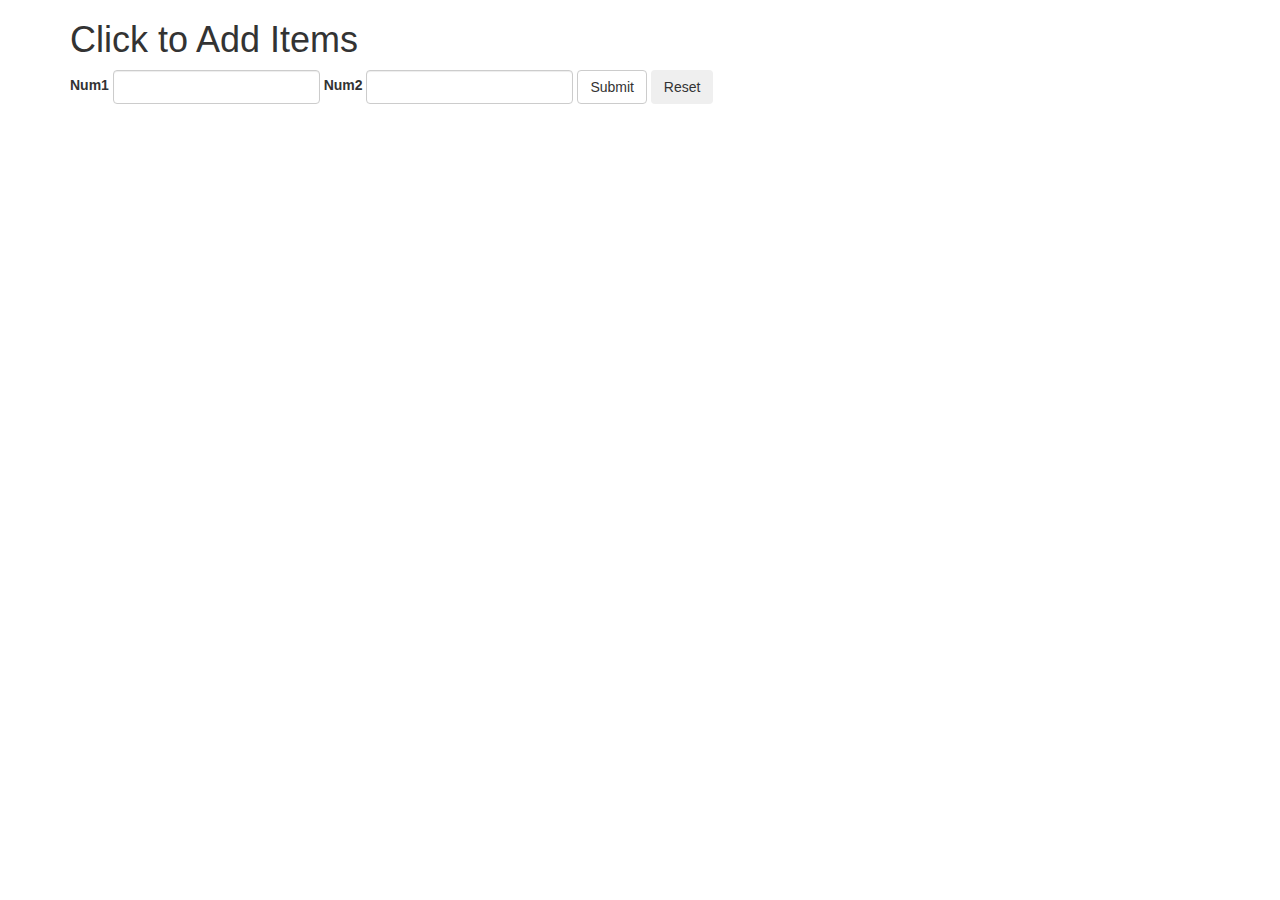
<file: JavaScript/clickToAddItems.html>
<!DOCTYPE html>
<html>
<head>
    <script type="text/JavaScript" src="clickToAddItems.js"></script>
    <link href="https://maxcdn.bootstrapcdn.com/bootstrap/3.3.7/css/bootstrap.min.css"
        rel="stylesheet" type="text/css" />
</head>
<body>
<div class="container">
    <h1>Click to Add Items</h1>
    <form name="numberFun" onsubmit="return validateItems();"
          onreset="resetForm();" class="form-inline">
            <div class="form-group">
                <label for="num1">Num1</label>
                <input type="number" class="form-control" id="num1">
            </div>
            <div class="form-group">
                <label for="num2">Num2</label>
                <input type="number" class="form-control" id="num2">
            </div>
            <button type="submit" id="submitButton" class="btn btn-default">Submit</button>
            <button type="reset" id="resetButton" class="btn">Reset</button>
    </form>
    <table id="results" class="table table-striped" style="display:none;">
        <thead>
            <tr>
                <th>Operation</th>
                <th>Result</th>
            </tr>
        </thead>
        <tbody>
            <tr>
                <td>Addition (+)</td>
                <td><span id="addResult"></span></td>
            </tr>
            <tr>
                <td>Subtraction (-)</td>
                <td><span id="subtractResult"></span></td>
            </tr>
            <tr>
                <td>Multiplication (*)</td>
                <td><span id="multiplyResult"></span></td>
            </tr>
            <tr>
                <td>Division (/)</td>
                <td><span id="divideResult"></span></td>
            </tr>
        </tbody>
    </table>
</div>
</body>
</html>
</file>
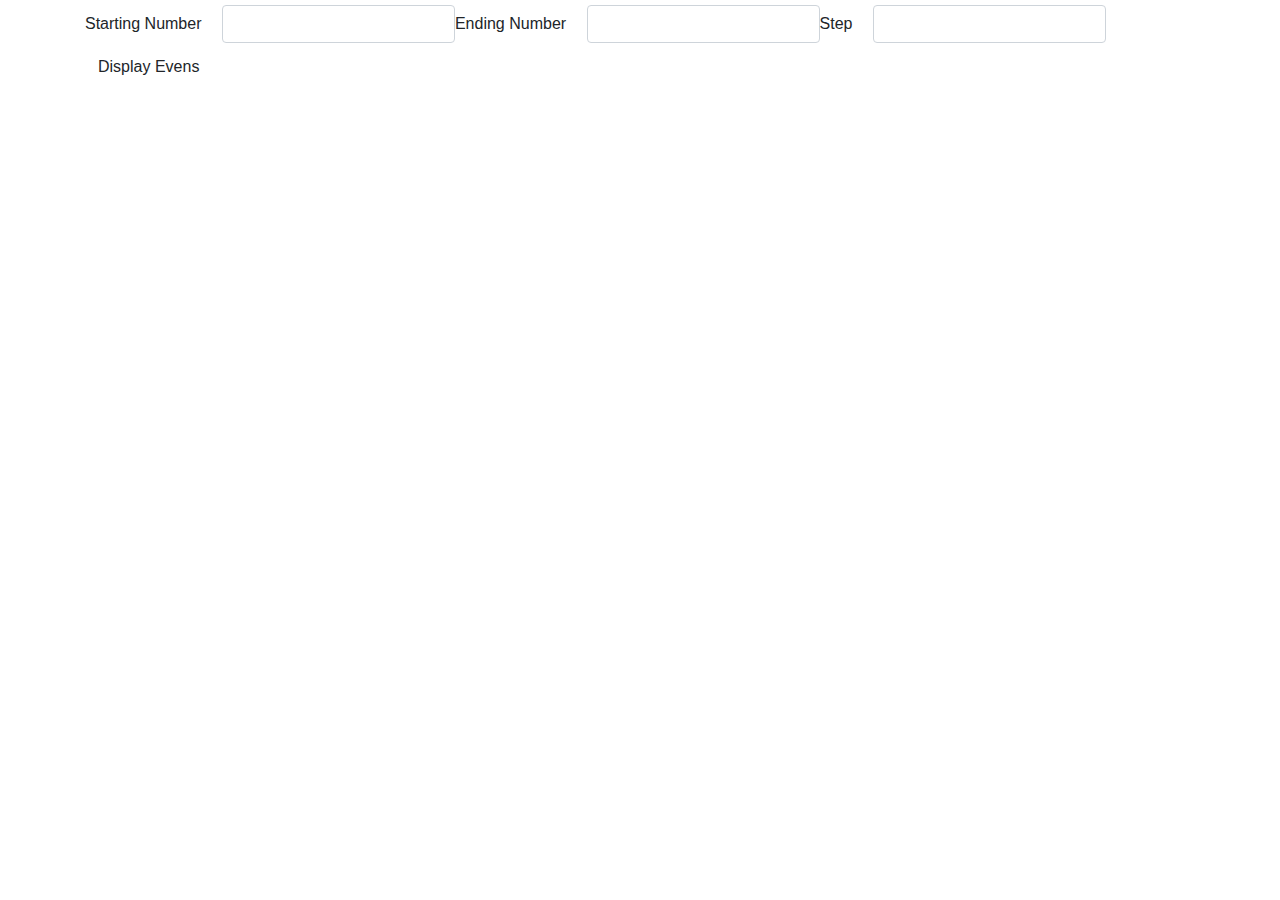
<file: JavaScript/displayEvens.html>
<!DOCTYPE html>
<html lang="en" dir="ltr">
  <head>
    <meta name="viewport" content="width=device-width, initial-scale=1, shrink-to-fit=no">
    <script type="text/javascript" src="displayEvens.js"></script>
    <link href="https://stackpath.bootstrapcdn.com/bootstrap/4.3.1/css/bootstrap.min.css"
    rel="stylesheet" type="text/css">
  </head>
  <body>
  <div class="container">
    <form name="Evens" onsubmit="event.preventDefault(); return validateItems();"
    onreset="resetForm();" class="form-inline">
    <div class="form-group">
      <label for="startingNumber" align="right">Starting Number &emsp;</label>
      <input type="number" class="form-control" id="startingNumber"><br><br>
    </div><br><br>
      <div class="form-group">
        <label for="endingNumber" align="right">Ending Number &emsp;</label>
        <input type="number" class="form-control" id="endingNumber"><br>
      </div><br><br>
      <div class="form-group">
        <label for="steps" align="right">Step &emsp;</label>
        <input type="number" class="form-control" id="step">
    </div><br><br>
    <button type="submit" id="submitButton" class="btn btn-default">Display Evens</button>
</form>
<div>

</div>
<table id="results">
</table>
  </div>

  </body>
</html>
</file>
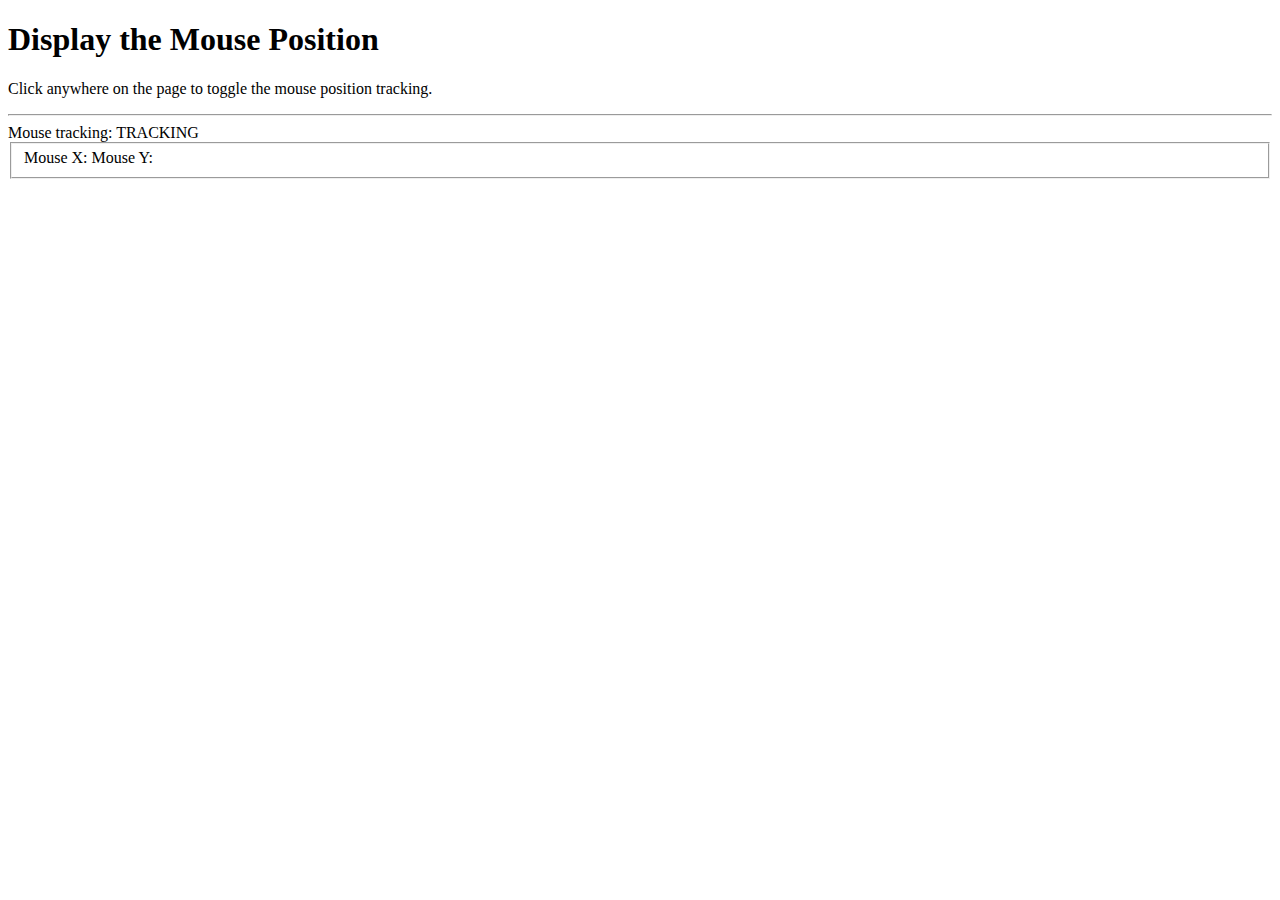
<file: JavaScript/displayMousePosition.html>
<!DOCTYPE html>
<html>
<head>
    <script type="text/javascript" src="displayMousePosition.js"></script>
    
</head>
<body onload="toggleTracking()" onclick="toggleTracking()" onmousemove="updateMousePosition();">
    <h1>Display the Mouse Position</h1>
    <p>Click anywhere on the page to toggle the
         mouse position tracking.</p>
    <hr />
    <div>
        Mouse tracking: <span id="trackingStatus">NOT TRACKING</span>
    </div>
    <fieldset>
        <label>Mouse X:</label><label id="mousePositionX"></label>
        <label>Mouse Y:</label><label id="mousePositionY"></label>
    </fieldset>
</body>
</html>
</file>
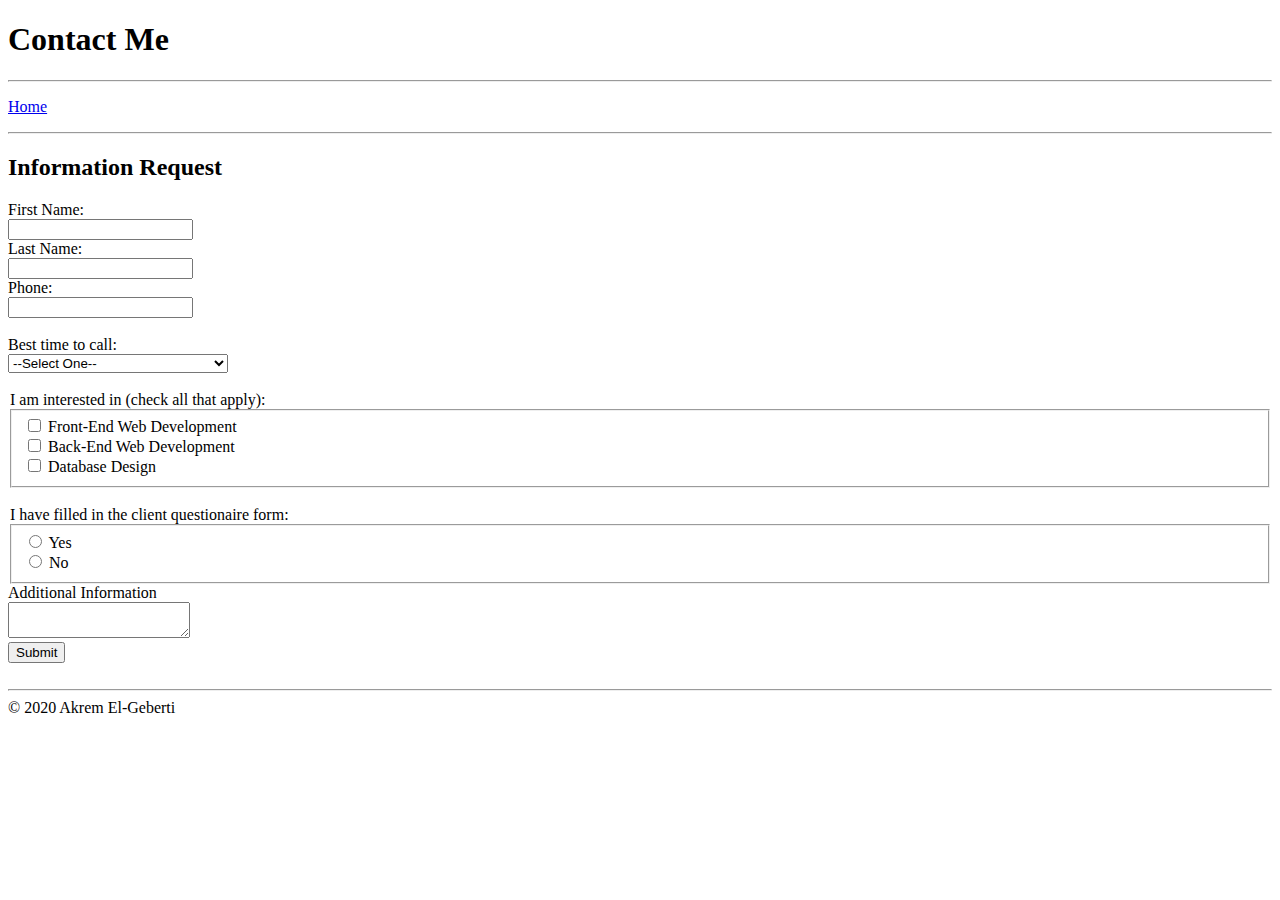
<file: Portfolio/contacts.html>
<!DOCTYPE html>
<!DOCTYPE html>
<html lang="en">
  <head>
    <title> Contact Me</title>
  </head>
  <body>
    <header>
      <h1>Contact Me</h1>
      <hr />
    </header>
      <p><a href="index.html">Home</a></p>
      <hr />
      <h2>Information Request</h2>
      <nav>
      <form action="submit.html" method="post">
        <label for="firstName">First Name:</label><br />
        <input type="text" id="firstName" name="firstName"><br />
        <label for="lastName">Last Name:</label><br />
        <input type="text" id="lastName" name="lastName"> <br />
        <label for="phone">Phone:</label><br />
        <input type="text" id="phone" name="phone"><br /><br />
        <label for="contact">Best time to call:</label><br />
        <select id="contact" name="contact">
          <option value="default" selected>--Select One--</option>
          <option value="morning">Morning (8am to 12pm Eastern)</option>
          <option value="afternoon">Afternoon (12pm to 5pm Eastern)</option>
          <option value="Evening">Evening (5pm to 8pm Eastern)</option>
        </select><br /><br />
        <legend>I am interested in (check all that apply):</legend>
        <fieldset>
          <input type="checkbox" id="frontEnd" name="interest" value="frontEnd">
          <label for="frontEnd">Front-End Web Development</label><br />
          <input type="checkbox" id="backEnd" name="interest" value="backEnd">
          <label for="backEnd">Back-End Web Development</label> <br />
          <input type="checkbox" id="database" name="interest" value="database">
          <label for="database">Database Design</label><br />
        </fieldset><br />
        <legend>I have filled in the client questionaire form:</legend>
        <fieldset>
          <input type="radio" id="choice1" name="questionaire" value="yes">
          <label for="choice1">Yes</label><br />
          <input type="radio" id="choice2" name="questionaire" value="no">
          <label for="choice2">No</label><br />
        </fieldset>
        <label for="info">Additional Information</label><br />
        <textarea id="info" name="info"></textarea><br />
        <input type="submit" name="submit" value="Submit">
      </form><br />
      </nav><hr />
      <footer>
      &copy; 2020 Akrem El-Geberti</footer>
  </body>
</html>
</file>
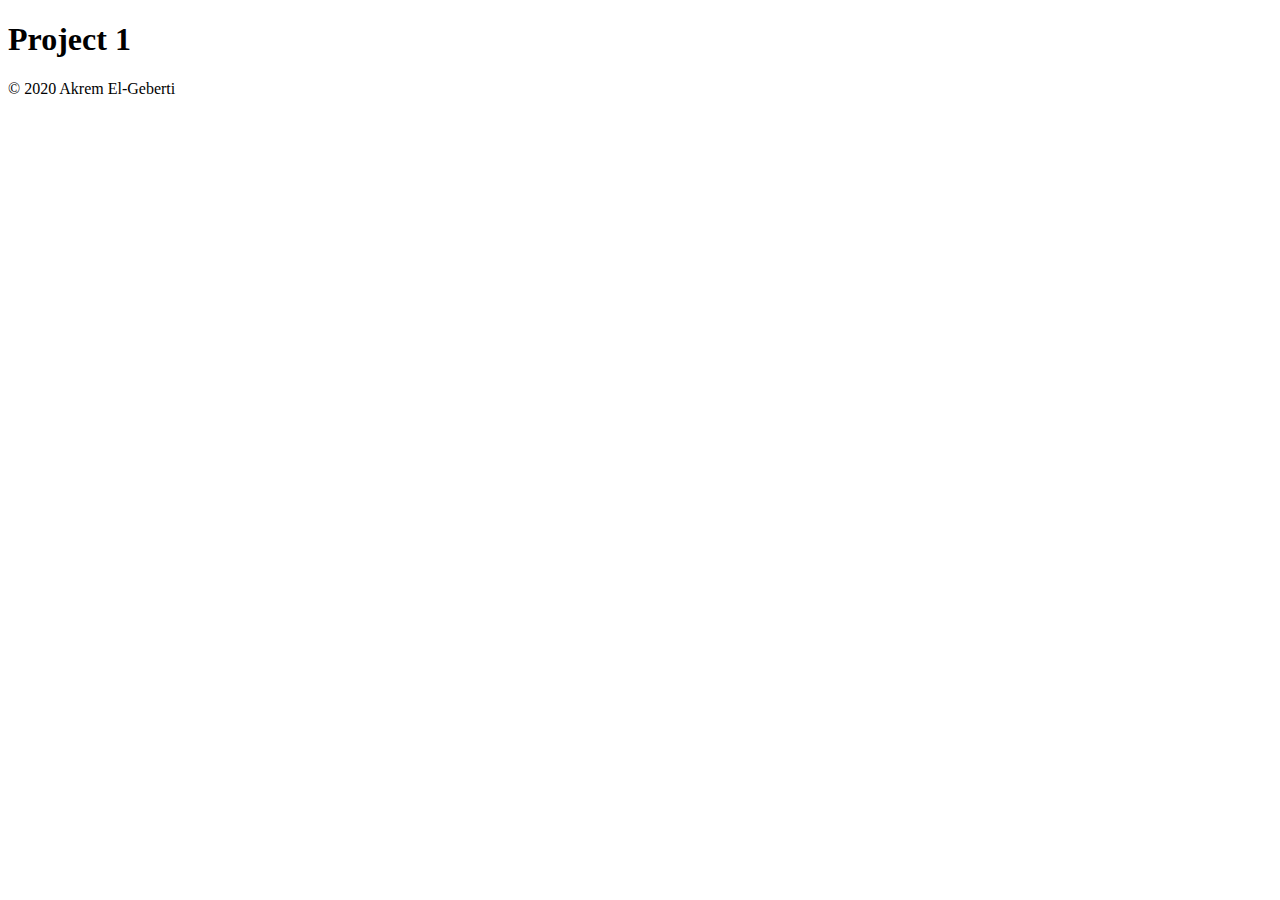
<file: Portfolio/project.html>
<!DOCTYPE html>
<!DOCTYPE html>
<html lang="en">
  <head>
    <title>Projects</title>
  </head>
  <body>
    <header>
      <h1>Project 1</h1>
      </header>
      <nav>
        </nav>

        <footer>
        &copy; 2020 Akrem El-Geberti</footer>
  </body>
</html>
</file>
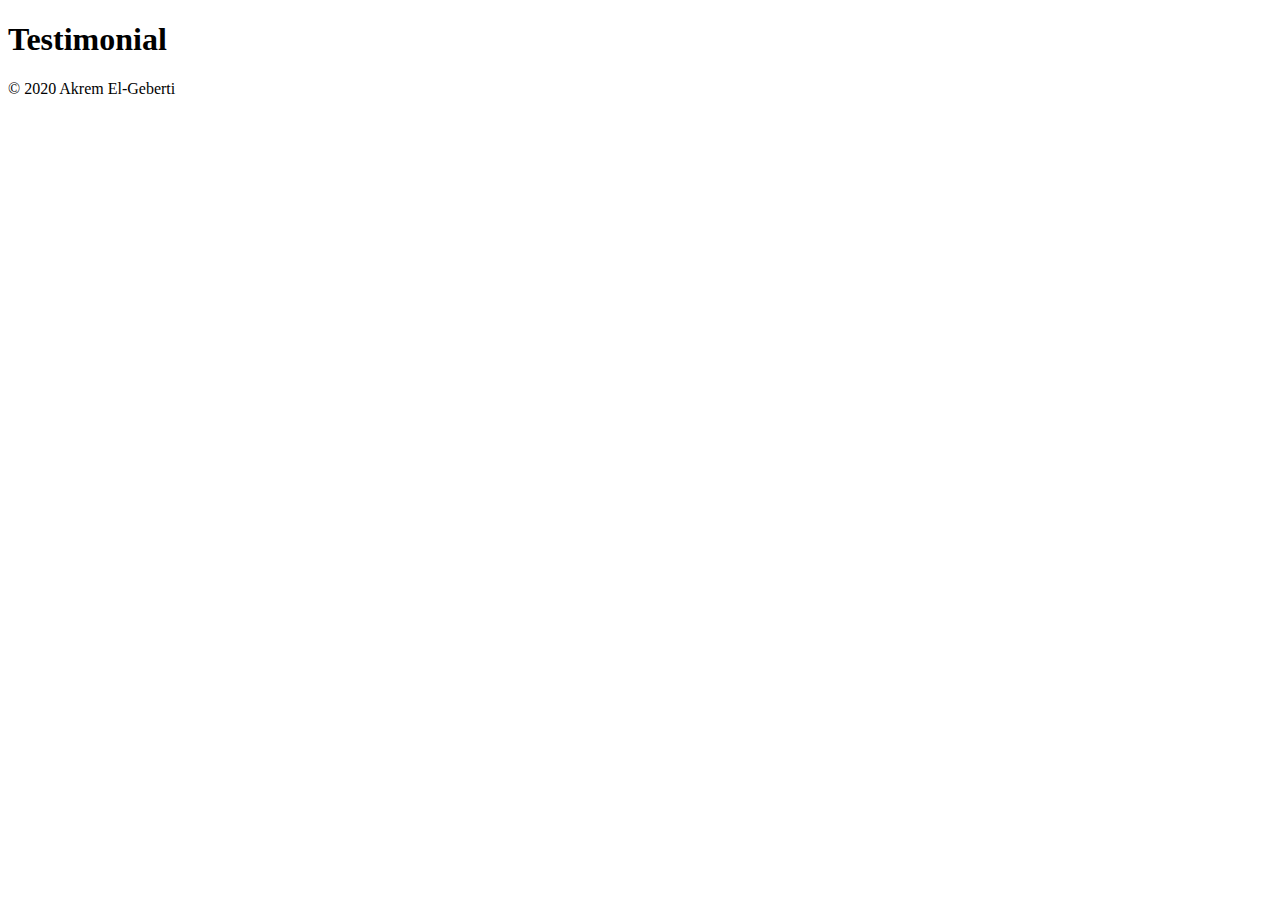
<file: Portfolio/testomonials.html>
<!DOCTYPE html>
<!DOCTYPE html>
<html lang="en">
  <head>
    <title>Testimonials</title>
  </head>
  <body>
    <header>
      <h1>Testimonial</h1>
    </header>
    <nav>

    </nav>
    <footer>
    &copy; 2020 Akrem El-Geberti</footer>
  </body>
</html>
</file>
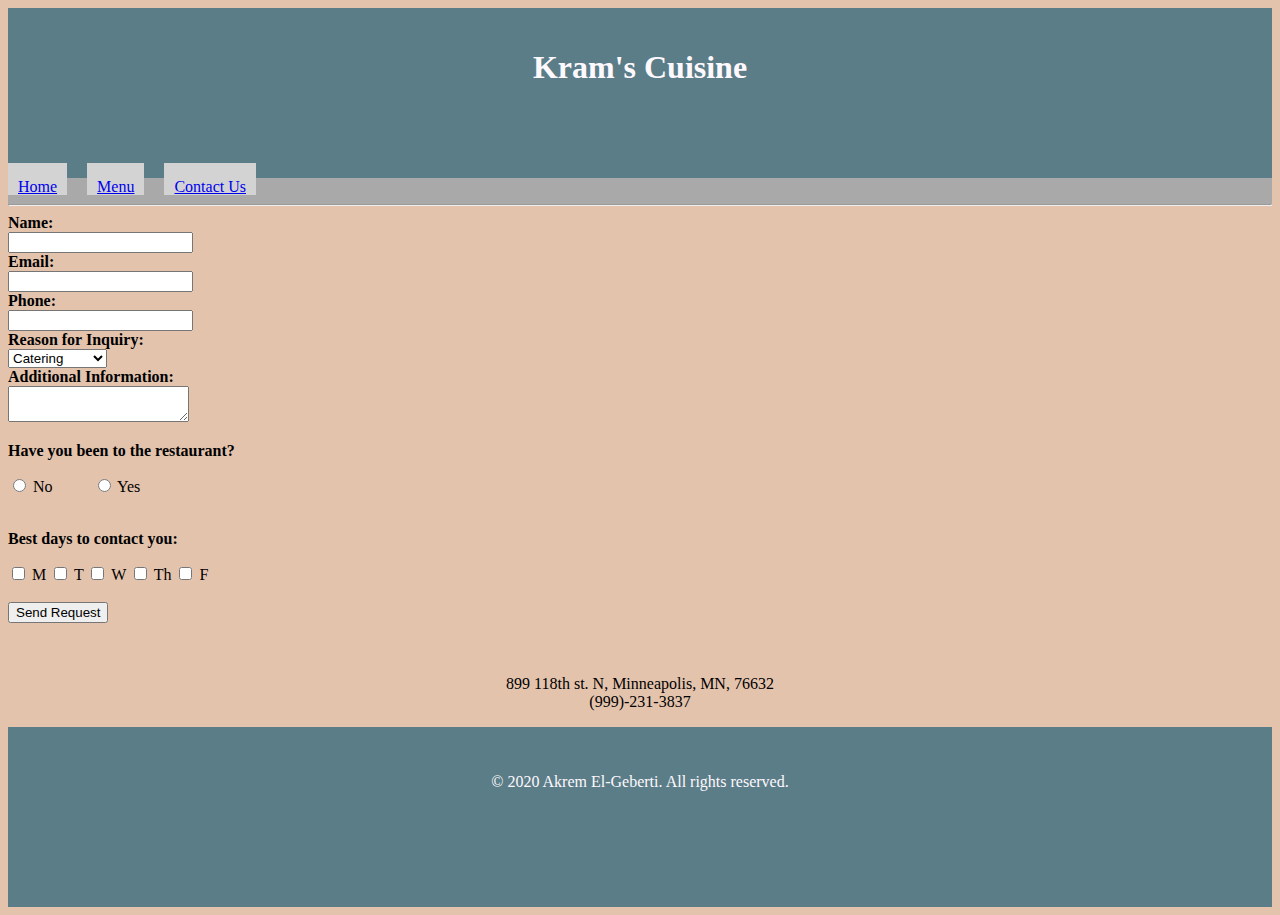
<file: RestaurantSitepart-1/contact.html>
<!DOCTYPE html>
<html lang="en">
  <head>
    <meta charset="utf-8">
    <meta name="viewport" content="width=device-width, initial-scale=1, shrink-to-fit=no">
    <title>Contact Us</title>
    <link rel="stylesheet" href="https://stackpath.bootstrapcdn.com/bootstrap/4.1.3/css/bootstrap.min.css"
     integrity="sha384-MCw98/SFnGE8fJT3GXwEOngsV7Zt27NXFoaoApmYm81iuXoPkFOJwJ8ERdknLPMO" crossorigin="anonymous">
    <link rel="stylesheet" href="Styles/restaurantStyles.css" type="text/css">
    <script type="text/javascript" src="restaurantJavaScript.js">

    </script>
    <style media="screen">
    header{
      font-weight: bold;
      padding: 20px 10px 20px 10px;
    }
    nav a{
      background-color: lightgray;
      padding: 15px 10px 0px 10px;
    }
    nav a .btn{
    background-color: #5b7d87;
    color: #fef9ff;
    }
    nav a .btn:hover{
      font-weight: bold;
    }
    body{
      background-color: #e4c3ad;
    }

    nav{
      background-color: darkgray;
    }
    </style>
  </head>
  <body>
    <header>
      <center><h1>Kram's Cuisine</h1></center>
    </header>
    <nav>
    <a class="btn badge-pill" href="index.html">Home</a>&emsp;
    <a class="btn badge-pill" href="menu.html">Menu</a>&emsp;
    <a class="btn badge-pill" href="contact.html">Contact Us</a><hr />
  </nav>
    <div class="container" >
    <form name="contactInfo" action="submit.html" method="post" onsubmit="return validateItems();"
          onreset="resetForm();">
          <div class="row">
            <div class="col-md-4 text-right">
      <label for="fullName" id="lblFullName">Name:</label>
    </div>
    <div class="col-md-5">
      <input type="text" id="fullName" name="fullName" class="form-control" ><br>
    </div>
  </div>
  <div class="row">
  <div class="col-md-4 text-right">
      <label for="email" id="lblEmail">Email:</label>
    </div>
    <div class="col-md-5">
      <input type="text" id="email" name="email" class="form-control"><br>
    </div>
  </div>
  <div class="row">
    <div class="col-md-4 text-right">
      <label for="phone">Phone:</label>
    </div>
    <div class="col-md-5">
      <input type="text" id="phone" name="phone" class="form-control"><br>
    </div>
</div>
<div class="row">
  <div class="col-md-4 text-right">
      <label for="inquiry">Reason for Inquiry:</label>
    </div>
    <div class="col-md-5">
      <select class="form-control" id="inquiry" name="inquiry">
        <option value="default" selected>Catering</option>
        <option value="private party">Private Party</option>
        <option value="feedback">Feedback</option>
        <option value="other">Other</option>
      </select><br>
    </div>
  </div>
  <div class="row">
    <div class="col-md-4 text-right">
      <label for="info">Additional Information:</label>
    </div>
    <div class="col-md-5">
      <textarea name="info" class="form-control"></textarea><br>
    </div>
  </div>
<div class="row">
  <div class="col-md-4 text-right">
      <p>Have you been to the restaurant?</p>
</div>
<div class="col-md-7">
      <input type="radio" id="choice1" name="question" value="No">
      <label for="choice1">No</label>&emsp; &emsp;
      <input type="radio" id="choice2" name="question" value="Yes">
      <label for="choice2">Yes</label>
    </div>
    </div><br>
<div class="row">
  <div class="col-md-4 text-right">

      <p>Best days to contact you:</p>
      </div>
<div class="col-md-7">
        <input type="checkbox" id="monday" name="contact" value="monday">
        <label for="monday">M</label>
        <input type="checkbox" id="tuesday" name="contact" value="tuesday">
        <label for="tuesday">T</label>
        <input type="checkbox" id="wednesday" name="contact" value="wednesday">
        <label for="wednesday">W</label>
        <input type="checkbox" id="thursday" name="contact" value="thursday">
        <label for="thursday">Th</label>
        <input type="checkbox" id="friday" name="contact" value="friday">
        <label for="friday">F</label>
</div>
</div>
<br>
<div class="row">
  <div class="col-md-7 text-right">
        <input type="submit" name="submit" value="Send Request">
      </div>
    </div>
<br><br>
    </form>
  </div>
  <center><p>899 118th st. N, Minneapolis, MN, 76632<br>
    (999)-231-3837</p></center>

    <footer><p>&copy; 2020 Akrem El-Geberti. All rights reserved.</p></footer>

    <script src="https://code.jquery.com/jquery-3.3.1.slim.min.js"
    integrity="sha384-q8i/X+965DzO0rT7abK41JStQIAqVgRVzpbzo5smXKp4YfRvH+8abtTE1Pi6jizo" crossorigin="anonymous"></script>

    <script src="https://cdnjs.cloudflare.com/ajax/libs/popper.js/1.14.3/umd/popper.min.js"
        integrity="sha384-ZMP7rVo3mIykV+2+9J3UJ46jBk0WLaUAdn689aCwoqbBJiSnjAK/l8WvCWPIPm49" crossorigin="anonymous"></script>

    <script src="https://stackpath.bootstrapcdn.com/bootstrap/4.1.3/js/bootstrap.min.js"
        integrity="sha384-ChfqqxuZUCnJSK3+MXmPNIyE6ZbWh2IMqE241rYiqJxyMiZ6OW/JmZQ5stwEULTy" crossorigin="anonymous"></script>
        <noscript>JavaScript is off. Please enable to view full site.</noscript>
  </body>
</html>
</file>
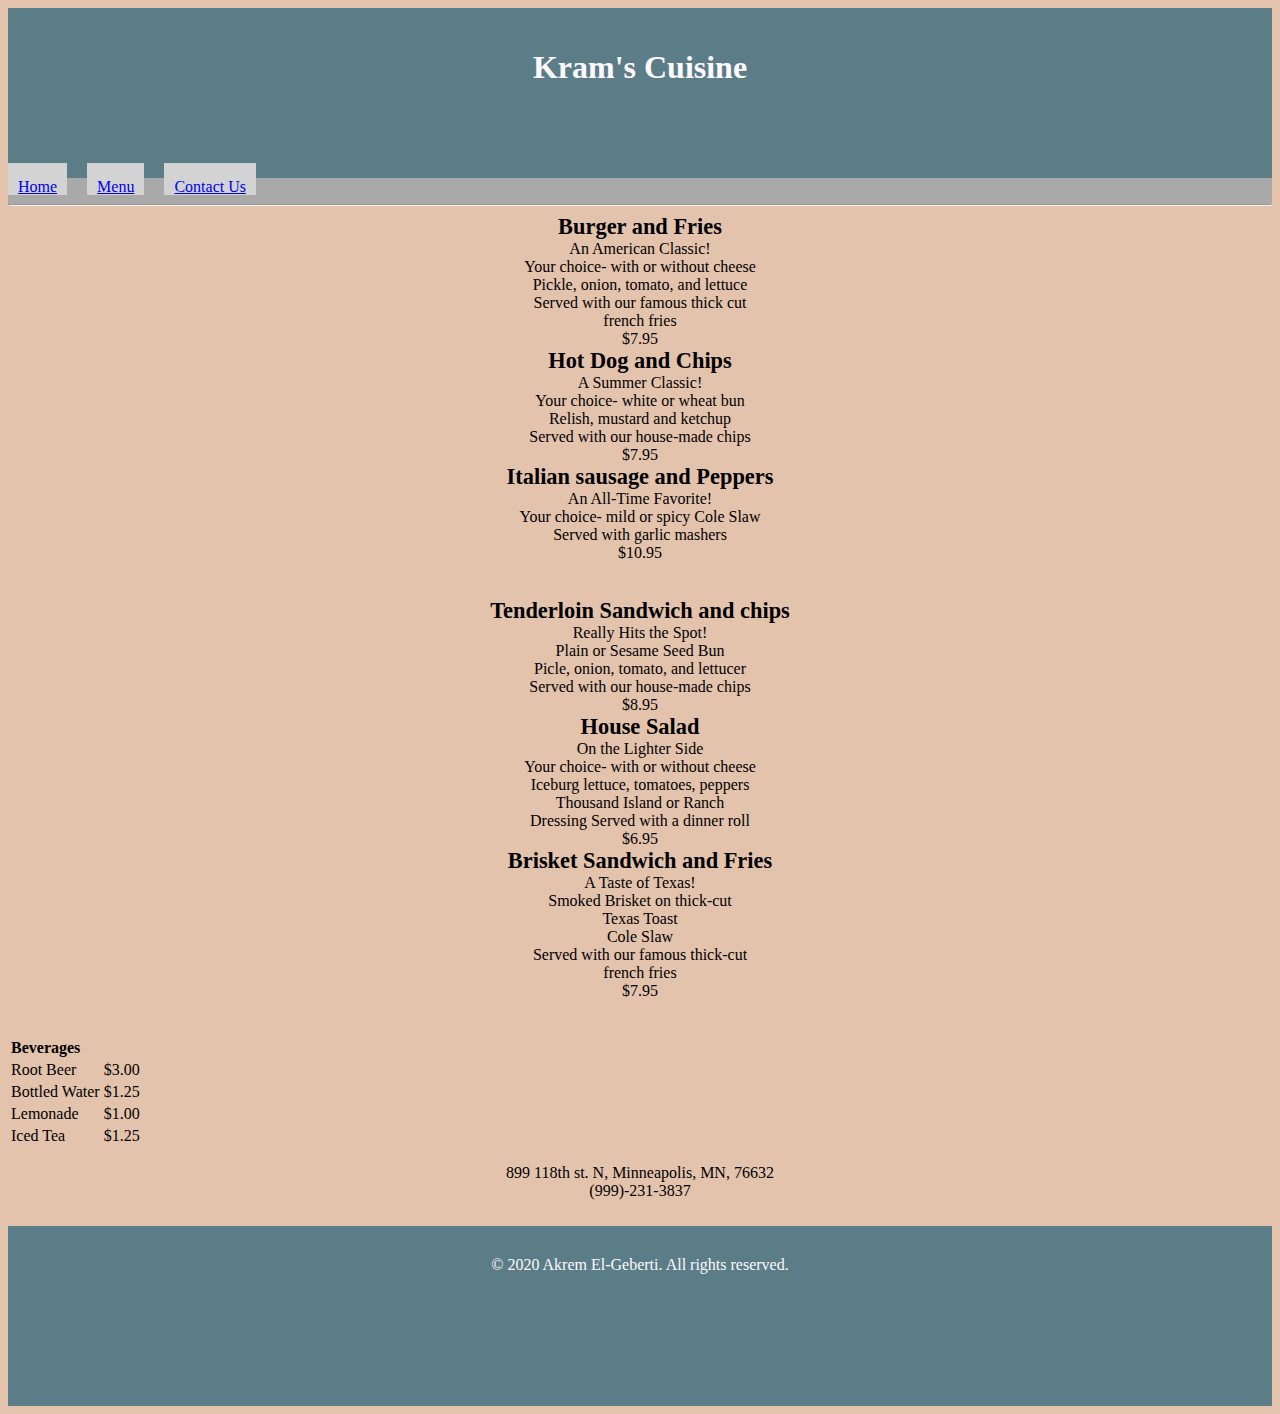
<file: RestaurantSitepart-1/menu.html>
<!DOCTYPE html>
<html lang="en">
  <head>
    <meta charset="utf-8">
    <meta name="viewport" content="width=device-width, initial-scale=1, shrink-to-fit=no">
    <title>Menu</title>
    <link rel="stylesheet" href="https://stackpath.bootstrapcdn.com/bootstrap/4.1.3/css/bootstrap.min.css"
     integrity="sha384-MCw98/SFnGE8fJT3GXwEOngsV7Zt27NXFoaoApmYm81iuXoPkFOJwJ8ERdknLPMO" crossorigin="anonymous">
    <link rel="stylesheet" href="Styles/restaurantStyles.css" type="text/css">
    <style media="screen">
    header{
      font-weight: bold;
      padding: 20px 10px 20px 10px;
    }
    nav a{
      background-color: lightgray;
      padding: 15px 10px 0px 10px;
    }
    nav a .btn{
  background-color: #5b7d87;
  color: #fef9ff;
    }
    nav a .btn:hover{
      font-weight: bold;
    }
    nav{
      background-color: darkgray;
    }
    body{
      background-color: #e4c3ad;
    }
    p{
      padding: 0px 10px 10px 10px;
    }
    b{
      font-size: 1.4em;
    }

    </style>
  </head>
  <body>
    <header>
      <center><h1>Kram's Cuisine</h1></center>
    </header>
    <nav>
    <a class="btn badge-pill" href="index.html">Home</a>&emsp;
    <a class="btn badge-pill" href="menu.html">Menu</a>&emsp;
    <a class="btn badge-pill" href="contact.html">Contact Us</a>
    <hr>
  </nav>
  <div class="container">
  <div class="row">
    <div class="col-lg">
      <center><b>Burger and Fries</b><br>
      An American Classic!<br>
      Your choice- with or without cheese <br>Pickle, onion, tomato, and lettuce <br>Served with our
      famous thick cut <br>french fries <br>$7.95</center>
    </div>
    <div class="col-lg">
    <center><b>Hot Dog and Chips</b><br>
    A Summer Classic!<br>
    Your choice- white or wheat bun<br> Relish, mustard and ketchup <br>Served with our
  house-made chips <br>$7.95</center>
    </div>
    <div class="col-lg">
    <center><b>Italian sausage and Peppers</b><br>
    An All-Time Favorite!<br>
    Your choice- mild or spicy Cole Slaw <br>Served with garlic mashers
    <br>$10.95</center>
    </div>
  </div><br><br>
  <div class="row">
    <div class="col-lg">
      <center><b>Tenderloin Sandwich and chips</b><br>
      Really Hits the Spot!<br>
      Plain or Sesame Seed Bun <br>Picle, onion, tomato, and lettucer<br>
      Served with our house-made chips <br>$8.95</center>
    </div>
    <div class="col-lg">
    <center><b>House Salad</b><br>
      On the Lighter Side<br>
      Your choice- with or without cheese <br>Iceburg lettuce, tomatoes, peppers<br>
      Thousand Island or Ranch <br>Dressing Served with a dinner roll <br>$6.95</center>
    </div>
    <div class="col-lg">
      <center><b>Brisket Sandwich and Fries</b><br>
      A Taste of Texas! <br>
      Smoked Brisket on thick-cut<br>Texas Toast<br>Cole Slaw<br>Served with our famous thick-cut<br>
      french fries<br>$7.95</center>
    </div>
  </div>
</div>
<br><br>
<table class="table table-striped">
  <th colspan="2" align="left">Beverages</th>
  <tr>
    <td>Root Beer</td>
    <td>$3.00</td>
  </tr>
  <tr>
    <td>Bottled Water</td>
    <td>$1.25</td>
  </tr>
  <tr>
    <td>Lemonade</td>
    <td>$1.00</td>
  </tr>
  <tr>
    <td>Iced Tea</td>
    <td>$1.25</td>
  </tr>
</table>
    <center><p>899 118th st. N, Minneapolis, MN, 76632<br>
      (999)-231-3837</p></center>
      <footer>&copy; 2020 Akrem El-Geberti. All rights reserved.</footer>
      <script src="https://code.jquery.com/jquery-3.3.1.slim.min.js"
      integrity="sha384-q8i/X+965DzO0rT7abK41JStQIAqVgRVzpbzo5smXKp4YfRvH+8abtTE1Pi6jizo" crossorigin="anonymous"></script>

      <script src="https://cdnjs.cloudflare.com/ajax/libs/popper.js/1.14.3/umd/popper.min.js"
          integrity="sha384-ZMP7rVo3mIykV+2+9J3UJ46jBk0WLaUAdn689aCwoqbBJiSnjAK/l8WvCWPIPm49" crossorigin="anonymous"></script>

      <script src="https://stackpath.bootstrapcdn.com/bootstrap/4.1.3/js/bootstrap.min.js"
          integrity="sha384-ChfqqxuZUCnJSK3+MXmPNIyE6ZbWh2IMqE241rYiqJxyMiZ6OW/JmZQ5stwEULTy" crossorigin="anonymous"></script>
  </body>

</html>
</file>
<file: RestaurantSitepart-1/Styles/restaurantStyles.css>
header, footer{
  background-color:#5b7d87;
  color:#fef9ff;
  height: 130px;
  padding: 30px 10px 20px 10px;
  text-align: center;
}
a{
background-color: lightgray;
padding: 15px 10px 0px 10px;

}

a .btn{
background-color: #5b7d87;
color: #fef9ff;
}
a:hover{
  font-weight: bold;
}

h1{
  font-family: cursive;
}
body{
  background-color: #e4c3ad;
}

.carousel {
  color: #3b0000;
  font-size: 2em;
  font-family: cursive;
}

a:active {
    font-weight: bold;
    color: purple;
}

a:visited {
  color: black;
}

.col-md-4{
  font-weight: bold;
}

.row p {
  font-weight: bold;
}
</file>
